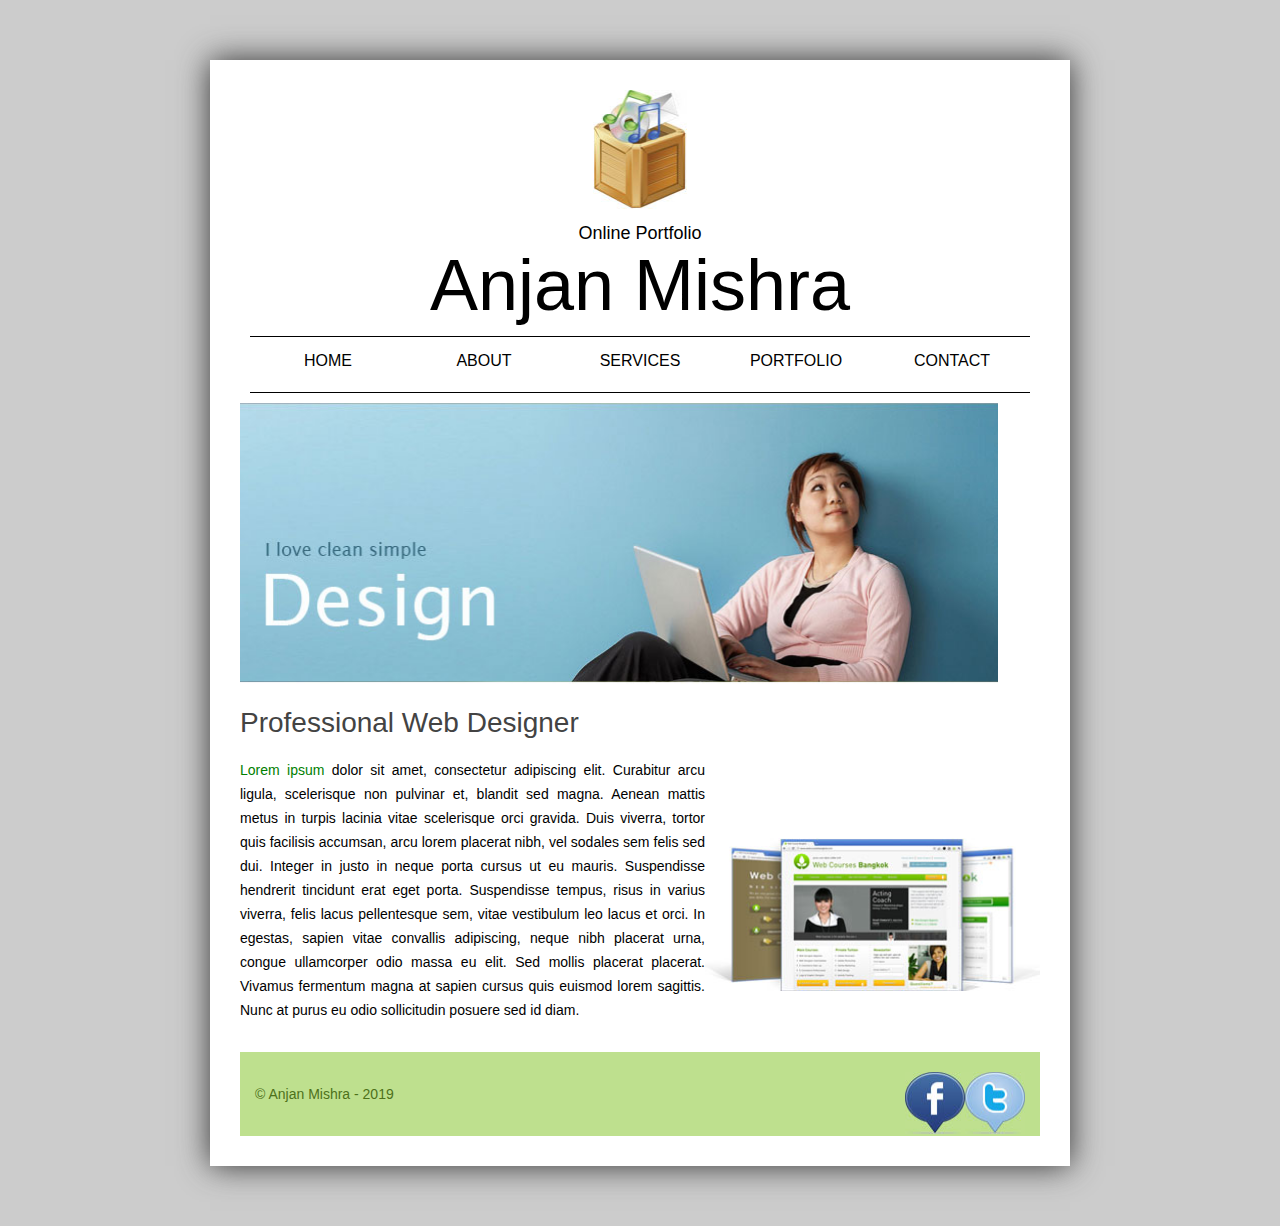
<file: index.html>
<!DOCTYPE html>
<html>
    <head>
        <title>Anjan Mishra - Online Portfolio</title>
        <link rel="stylesheet" href="stylesheet.css" type="text/css">
        <link rel="shortcut icon" type="image/png" href="images/favicon.png">
    </head>
    <body>
        <div id="container" class="shadow">
            <header>
                <img src="images/logo_portfolio.jpg" height="119" width="94" alt="Online Portfolio Logo" />
                <p class="tagline">Online Portfolio</p>
                <p class="title">Anjan Mishra</p>
            </header>
    
            <ul id="nav">
                <li><a href="index.html">HOME</a></li>
                <li><a href="about.html">ABOUT</a></li>
                <li><a href="services.html">SERVICES</a></li>
                <li><a href="portfolio.html">PORTFOLIO</a></li>
                <li><a href="contact.html">CONTACT</a></li>
            </ul>
    
            <section id="content">
                <img src="images/banner-homepage-03.jpg" width="758" height="281" alt="We love simple design" /> 
                <img src="images/websites.jpg" width="335" height="153" alt="Website Examples" class="floatright"/>
                <h1>Professional Web Designer</h1>
                <p> <a href="https://lipsum.com/">Lorem ipsum</a> dolor sit amet, consectetur adipiscing elit. Curabitur arcu ligula, scelerisque non pulvinar et, blandit sed magna. Aenean mattis metus in turpis lacinia vitae scelerisque orci gravida. Duis viverra, tortor quis facilisis accumsan, arcu lorem placerat nibh, vel sodales sem felis sed dui. Integer in justo in neque porta cursus ut eu mauris. Suspendisse hendrerit tincidunt erat eget porta. Suspendisse tempus, risus in varius viverra, felis lacus pellentesque sem, vitae vestibulum leo lacus et orci. In egestas, sapien vitae convallis adipiscing, neque nibh placerat urna, congue ullamcorper odio massa eu elit. Sed mollis placerat placerat. Vivamus fermentum magna at sapien cursus quis euismod lorem sagittis. Nunc at purus eu odio sollicitudin posuere sed id diam.</p>
            </section>
    
            <footer>
                <a href="http://www.twitter.com" target="_blank"> <img src="images/icon-twitter.jpg" width="60" height="62" alt="Twitter" class="floaticon"/> </a>
                <a href="http://www.facebook.com" target="_blank"> <img src="images/icon-facebook.jpg" width="60" height="62" alt="Facebook" class="floaticon"/> </a>
                <p>&copy; Anjan Mishra - 2019</p>
            </footer>
        </div>
    </body>
</html>
</file>
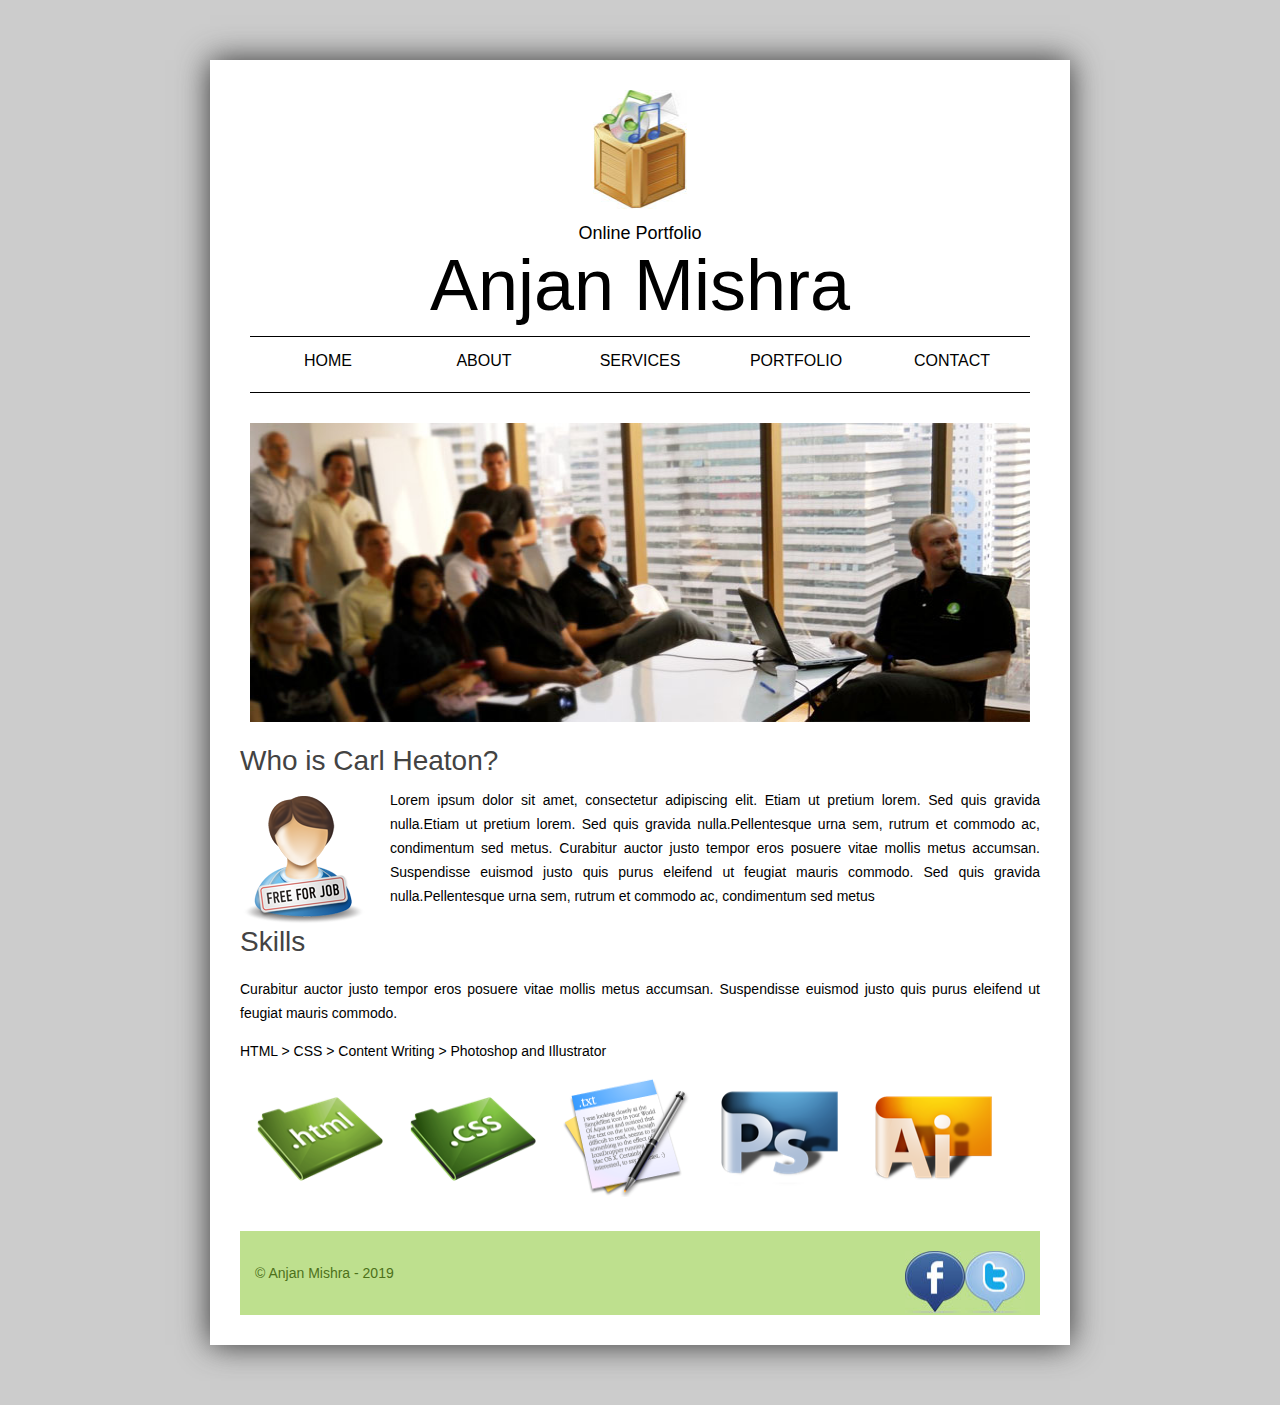
<file: about.html>
<!DOCTYPE html>
<html>
<head>
    <title>Who is Carl Heaton | Web & Graphic Designer - Online Portfolio</title>
    <link rel="stylesheet" type="text/css" media="screen" href="stylesheet.css" />
    <link rel="shortcut icon" type="image/png" href="images/favicon.png">
</head>
<body>

    <div id="container" class="shadow">
            <header>
                    <img src="images/logo_portfolio.jpg" height="119" width="94" alt="Online Portfolio Logo" />
                    <p class="tagline">Online Portfolio</p>
                    <p class="title">Anjan Mishra</p>
            </header>

            <ul id="nav">
                    <li><a href="index.html">HOME</a></li>
                    <li><a href="about.html">ABOUT</a></li>
                    <li><a href="services.html">SERVICES</a></li>
                    <li><a href="portfolio.html">PORTFOLIO</a></li>
                    <li><a href="contact.html">CONTACT</a></li>
            </ul>

            <section id="content">
                <img src="images/banner-about.jpg" style="width: 780px;margin-left: 10px;height: 299px;margin-top: 20px;">
                <h1>Who is Carl Heaton?</h1>
                <img src="images/free_for_job.png">
                <p style="margin-top: -140px;margin-left: 150px;">Lorem ipsum dolor sit amet, consectetur adipiscing elit. Etiam ut pretium lorem. Sed quis gravida nulla.Etiam ut pretium lorem. Sed quis gravida nulla.Pellentesque urna sem, rutrum et commodo ac, condimentum sed metus.  
                     Curabitur auctor justo tempor eros posuere vitae mollis metus accumsan. Suspendisse euismod justo quis purus eleifend ut feugiat mauris commodo. Sed quis gravida nulla.Pellentesque urna sem, rutrum et commodo ac, condimentum sed metus
                </p>

                <h1>Skills</h1>
                <p>Curabitur auctor justo tempor eros posuere vitae mollis metus accumsan. Suspendisse euismod justo quis purus eleifend ut feugiat mauris commodo.</p>
                <p>HTML > CSS > Content Writing > Photoshop and Illustrator</p>
                <img src="images/banner-skills.png" alt="Skills_Banner_Image" style="margin-left: 15px;width: 740px;height: 120px;">
            </section>

            <footer>
                    <a href="http://www.twitter.com" target="_blank"> <img src="images/icon-twitter.jpg" width="60" height="62" alt="Twitter" class="floaticon"/> </a>
                    <a href="http://www.facebook.com" target="_blank"> <img src="images/icon-facebook.jpg" width="60" height="62" alt="Facebook" class="floaticon"/> </a>
                    <p>&copy; Anjan Mishra - 2019</p>
            </footer>

    </div>
    
</body>
</html>
</file>
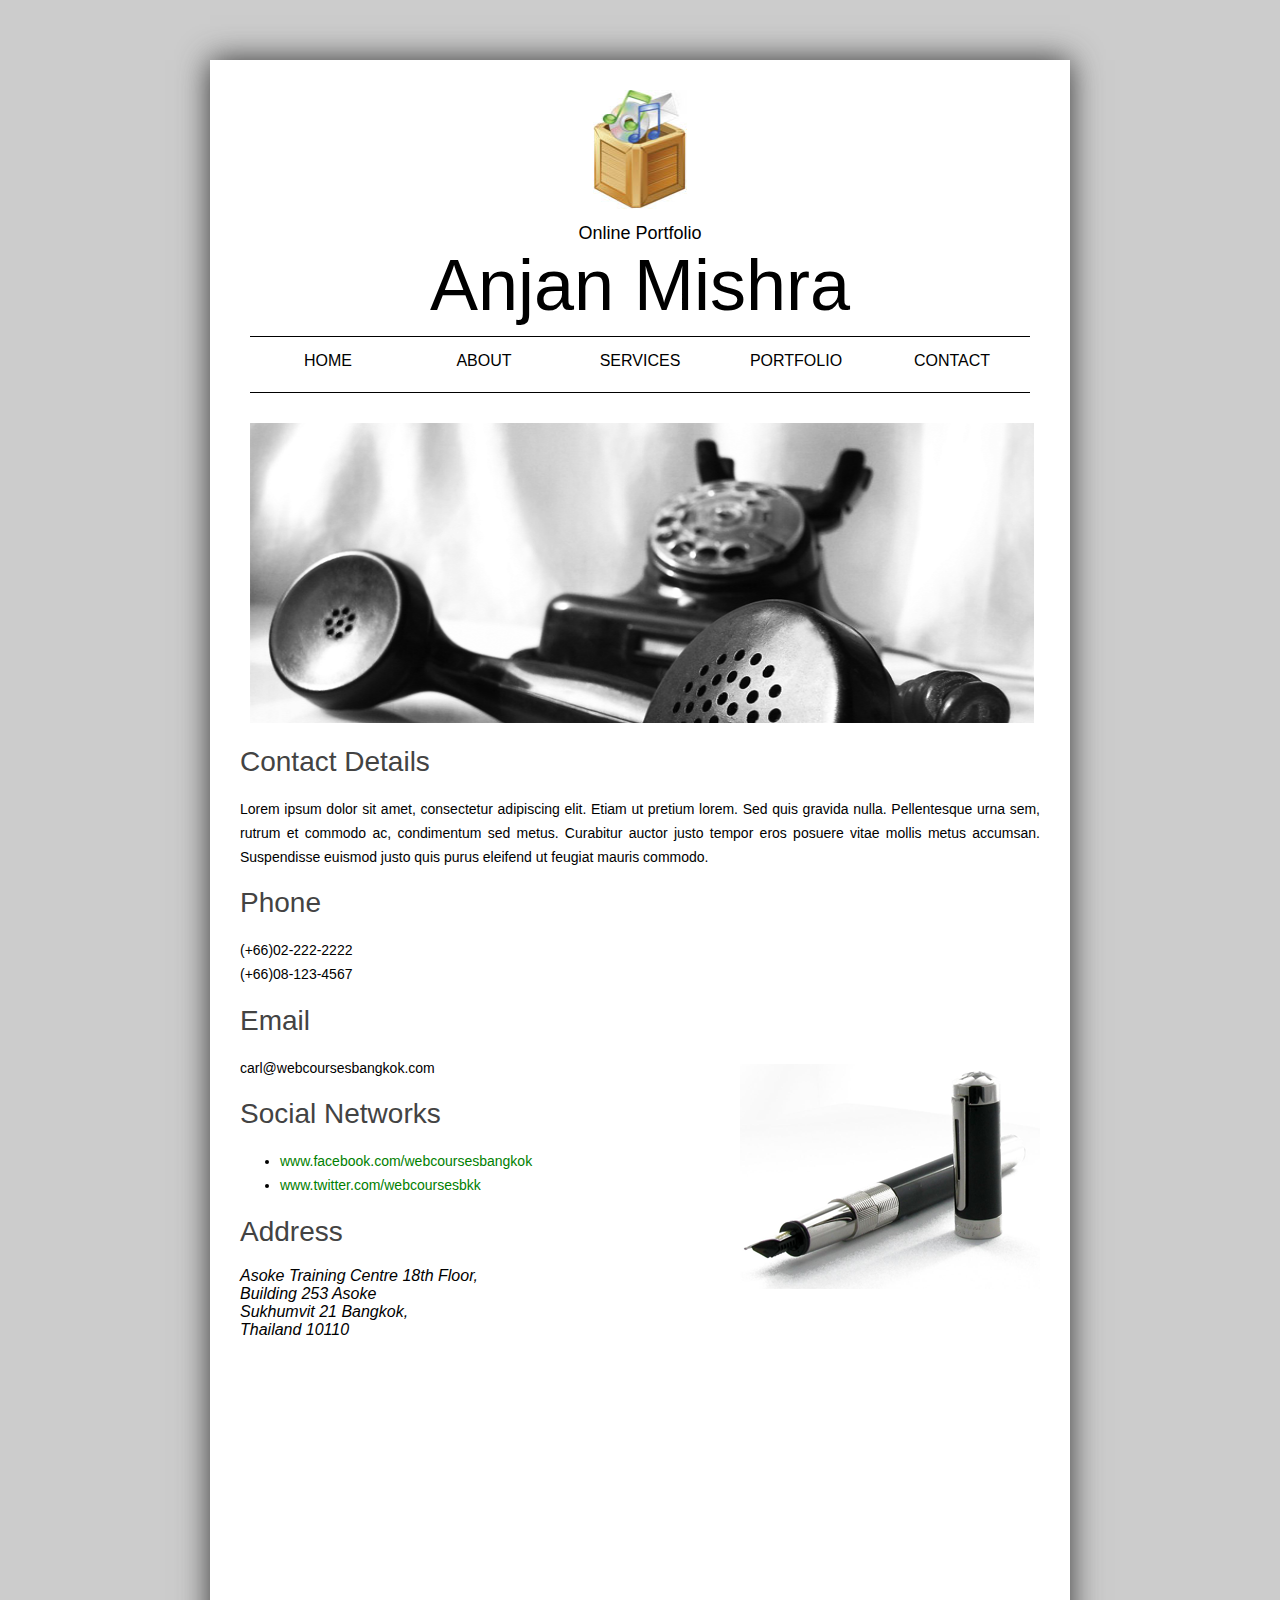
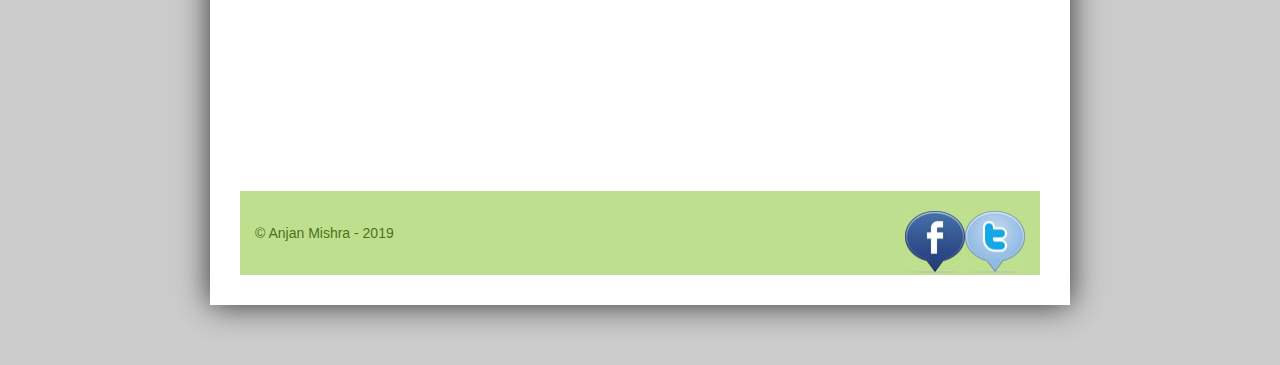
<file: contact.html>
<!DOCTYPE html>
<html>
    <head>
        <title>Get in touch | Contact | Web and Graphic Designer </title>
        <link rel="stylesheet" href="stylesheet.css" type="text/css">
        <link rel="shortcut icon" type="image/png" href="images/favicon.png">
    </head>
    <body>
        <div id="container" class="shadow">
            <header>
                        <img src="images/logo_portfolio.jpg" height="119" width="94" alt="Online Portfolio Logo" />
                        <p class="tagline">Online Portfolio</p>
                        <p class="title">Anjan Mishra</p>
            </header>
            <ul id="nav">
                        <li><a href="index.html">HOME</a></li>
                        <li><a href="about.html">ABOUT</a></li>
                        <li><a href="services.html">SERVICES</a></li>
                        <li><a href="portfolio.html">PORTFOLIO</a></li>
                        <li><a href="contact.html">CONTACT</a></li>
            </ul>

            <img src="images/banner-contact.png" alt="Contact Me" width="98%" height="300px" style="margin-left: 10px;margin-top: 20px;">

            
            <section id="content">
                    <h1>Contact Details</h1>
                    <p>
                            Lorem ipsum dolor sit amet, consectetur adipiscing elit. Etiam ut pretium lorem. Sed quis gravida nulla. Pellentesque urna sem, rutrum et commodo ac, condimentum sed metus. Curabitur auctor justo tempor eros posuere vitae mollis metus accumsan. Suspendisse euismod justo quis purus eleifend ut feugiat mauris commodo.
                    </p>
                    <h1>Phone</h1>
                    <p>
                            (+66)02-222-2222 <br/>
                            (+66)08-123-4567
                    </p>
                    <h1>Email</h1>
                    <p>carl@webcoursesbangkok.com</p>
                    <img src="images/contact-pen.png" alt="ink-pen-image" class="floatright" style="margin-top:-30px">
                    <h1>Social Networks</h1>
                    <ul>
                      <li> <a href="https://www.facebook.com/webcoursesbangkok">www.facebook.com/webcoursesbangkok</a> </li>
                      <li> <a href="www.twitter.com/webcoursesbkk">www.twitter.com/webcoursesbkk</a></li>
                    </ul>
                    <h1>Address</h1>
                    <Address>
                            Asoke Training Centre 18th Floor, <br>
                            Building 253 Asoke   <br>
                            Sukhumvit 21 Bangkok, <br>
                            Thailand 10110
                    </Address>
                    <br>
                    <iframe src="https://www.google.com/maps/embed?pb=!1m18!1m12!1m3!1d3888.997254651108!2d77.64662501435318!3d12.90789771976641!2m3!1f0!2f0!3f0!3m2!1i1024!2i768!4f13.1!3m3!1m2!1s0x3bae149c1a5bbf4b%3A0x6b3a24e4acb3f0b3!2sVaishnav+Mansion!5e0!3m2!1sen!2sin!4v1548583531888" width="800" height="400" frameborder="0" style="border:0" allowfullscreen></iframe>
            </section>
            <footer>
                    <a href="http://www.twitter.com" target="_blank"> <img src="images/icon-twitter.jpg" width="60" height="62" alt="Twitter" class="floaticon"/> </a>
                    <a href="http://www.facebook.com" target="_blank"> <img src="images/icon-facebook.jpg" width="60" height="62" alt="Facebook" class="floaticon"/> </a>
                    <p>&copy; Anjan Mishra - 2019</p>
            </footer>
            
        </div>

    </body>
</html>
</file>
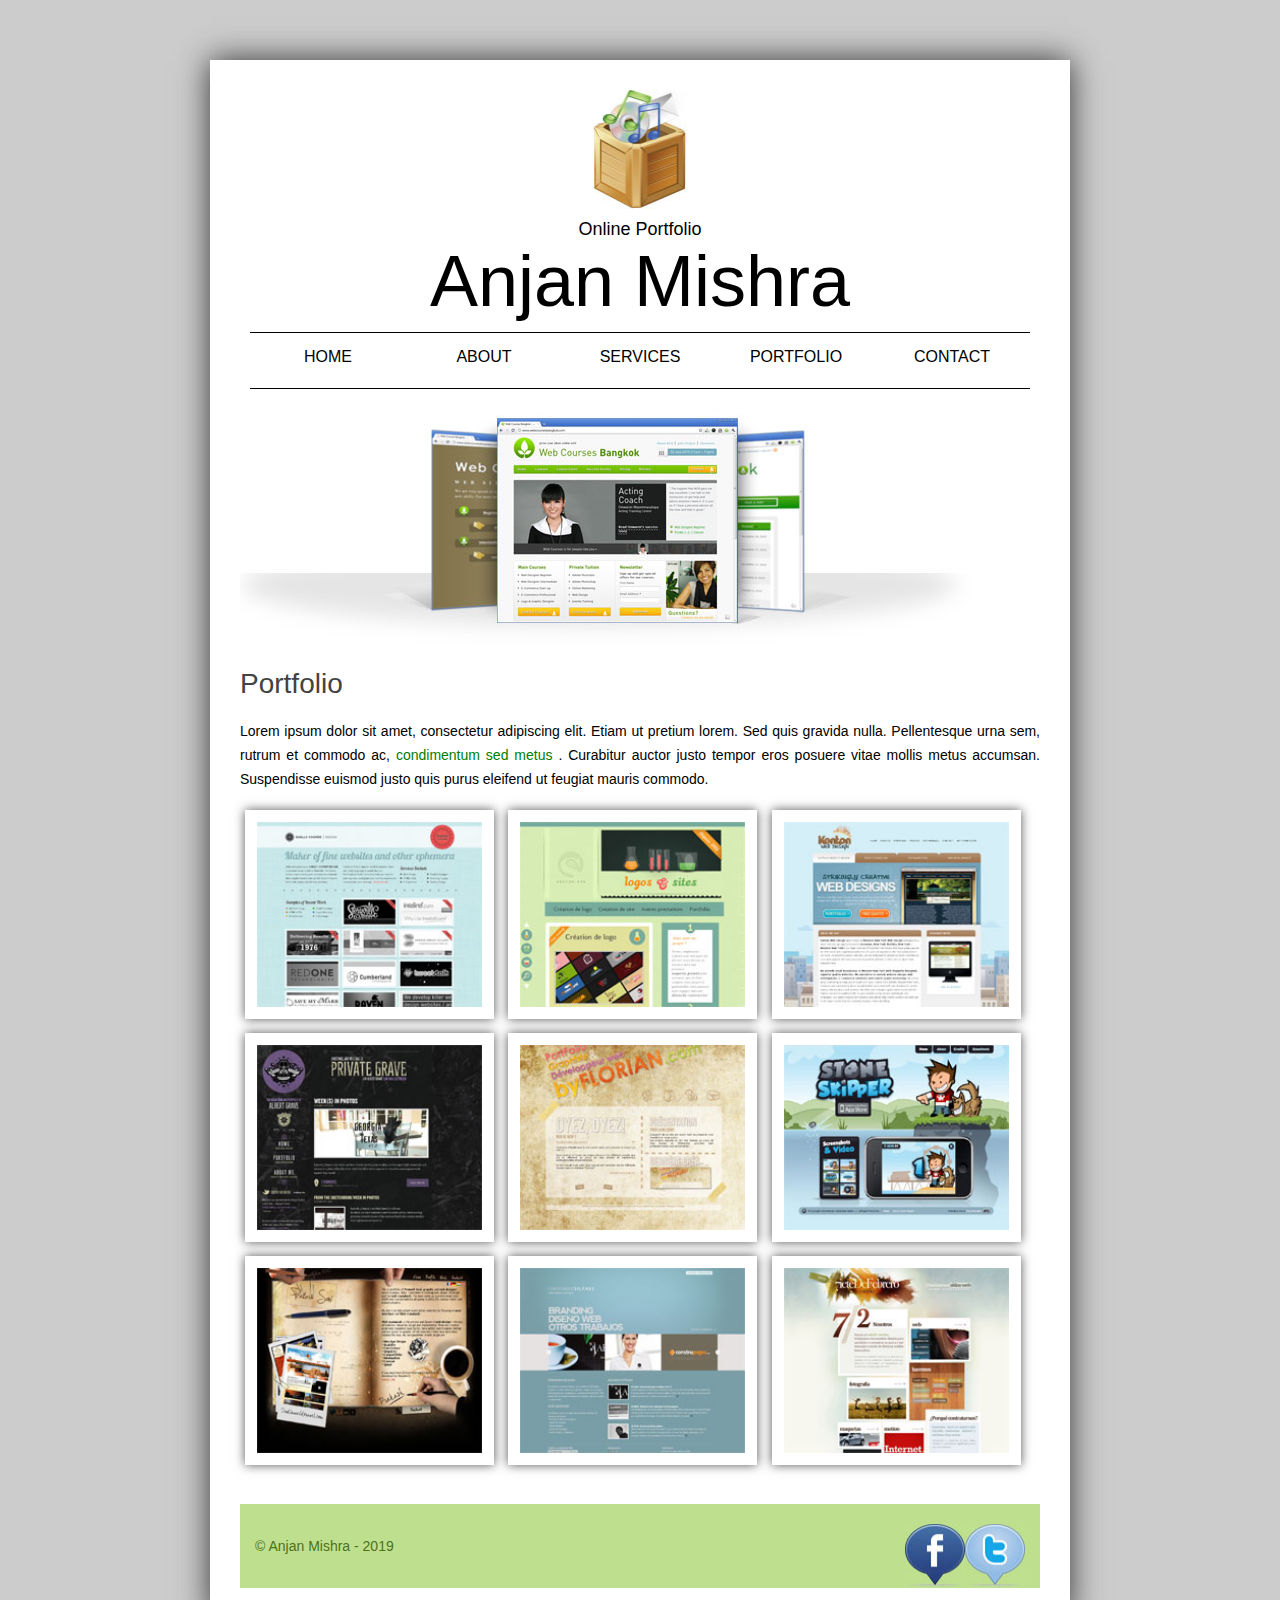
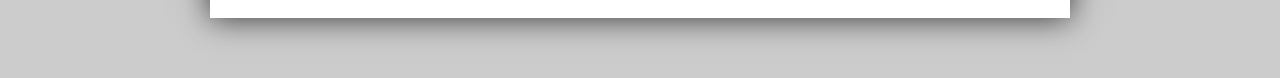
<file: portfolio.html>
<!DOCTYPE <!DOCTYPE html>
<html>
<head>
    <title>Web and Graphic Design Examples | Portfolio | Web and Graphic Designer - Online Portfolio</title>
    <link rel="stylesheet" type="text/css" media="screen" href="stylesheet.css" />
    <link rel="shortcut icon" type="image/png" href="images/favicon.png">
</head>
<body>
    <div id="container" class="shadow">
        <header>
                    <img src="images/logo_portfolio.jpg" height="119" width="94" alt="Online Portfolio Logo" />
                    <p class="tagline">Online Portfolio</p>
                    <p class="title">Anjan Mishra</p>
        </header>
        <ul id="nav">
                <li><a href="index.html">HOME</a></li>
                <li><a href="about.html">ABOUT</a></li>
                <li><a href="services.html">SERVICES</a></li>
                <li><a href="portfolio.html">PORTFOLIO</a></li>
                <li><a href="contact.html">CONTACT</a></li>
        </ul>

        <section id="content">
                <img src="images/banner-portfolio.jpg" width="740" height="250">
                <h1>Portfolio</h1>
                <p>
                    Lorem ipsum dolor sit amet, consectetur adipiscing elit. Etiam ut pretium lorem. Sed quis gravida nulla. Pellentesque urna sem, rutrum et commodo ac, 
                    <a href="#">condimentum sed metus</a>
                    . Curabitur auctor justo tempor eros posuere vitae mollis metus accumsan. Suspendisse euismod justo quis purus eleifend ut feugiat mauris commodo.
                </p>
                <div class="portfolio">
                    <img src="images/portfolio1.jpg" alt="portfolio Item 1" height="185" width="225">
                    <img src="images/portfolio2.jpg" alt="portfolio Item 2" height="185" width="225">
                    <img src="images/portfolio3.jpg" alt="portfolio Item 3" height="185" width="225">
                    <img src="images/portfolio4.jpg" alt="portfolio Item 4" height="185" width="225">
                    <img src="images/portfolio5.jpg" alt="portfolio Item 5" height="185" width="225">
                    <img src="images/portfolio6.jpg" alt="portfolio Item 6" height="185" width="225">
                    <img src="images/portfolio7.jpg" alt="portfolio Item 7" height="185" width="225">
                    <img src="images/portfolio8.jpg" alt="portfolio Item 8" height="185" width="225">
                    <img src="images/portfolio9.jpg" alt="portfolio Item 9" height="185" width="225">
                </div>
        </section>
        <footer>
                <a href="http://www.twitter.com" target="_blank"> <img src="images/icon-twitter.jpg" width="60" height="62" alt="Twitter" class="floaticon"/> </a>
                <a href="http://www.facebook.com" target="_blank"> <img src="images/icon-facebook.jpg" width="60" height="62" alt="Facebook" class="floaticon"/> </a>
                <p>&copy; Anjan Mishra - 2019</p>
        </footer>
    </div>
    
</body>
</html>
</file>
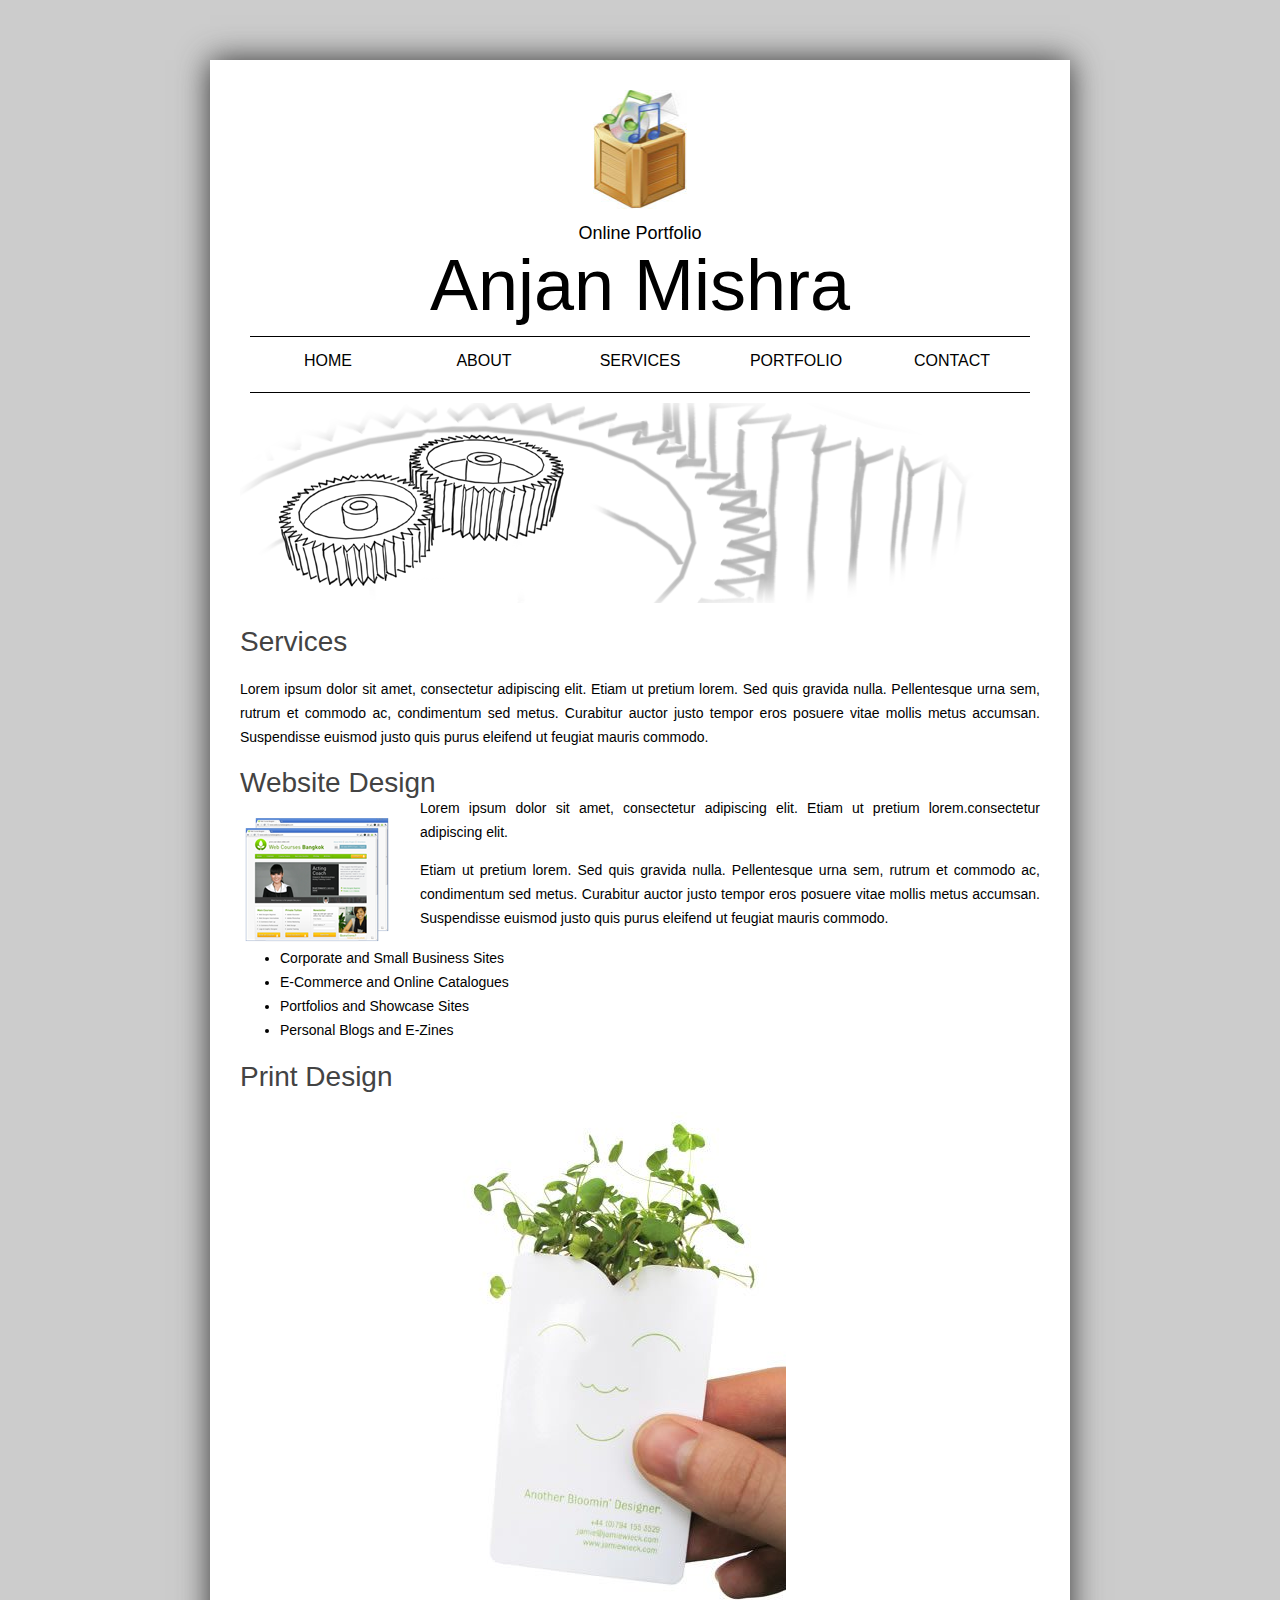
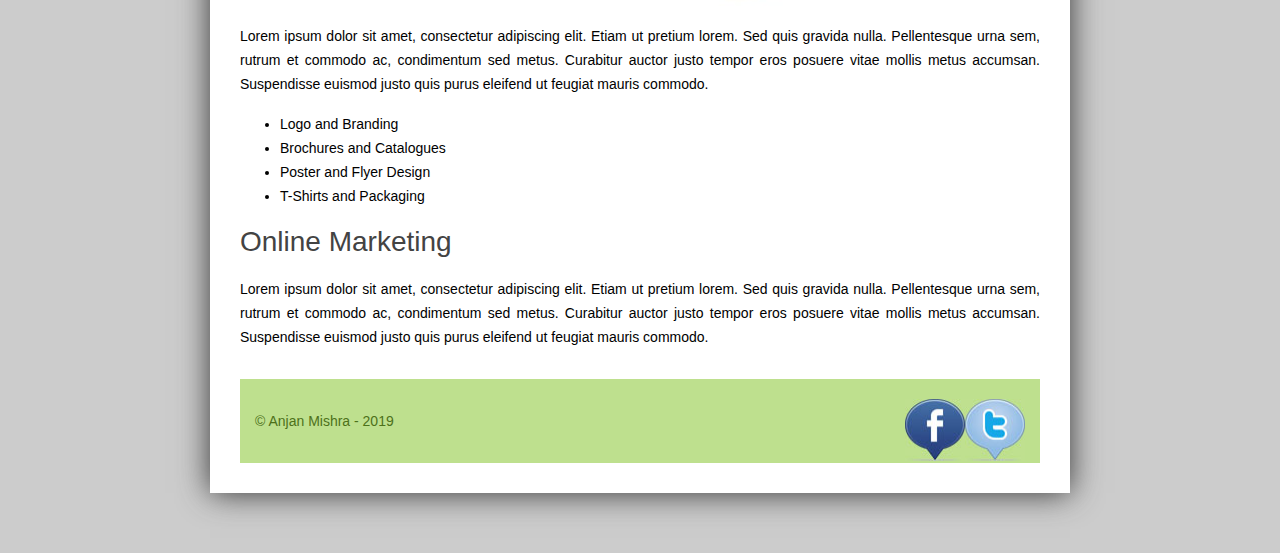
<file: services.html>
<!DOCTYPE html>
<html>
    <head>
        <title>HTML & CSS and Copywriting | Services | Web and Graphic Designer - Online Portfolio</title>
        <link rel="stylesheet" type="text/CSS" href="stylesheet.css">
        <link rel="shortcut icon" type="image/png" href="images/favicon.png">
    </head>
    <body>
        <div id="container" class="shadow">
            <header>
                        <img src="images/logo_portfolio.jpg" height="119" width="94" alt="Online Portfolio Logo" />
                        <p class="tagline">Online Portfolio</p>
                        <p class="title">Anjan Mishra</p>
            </header>
            <ul id="nav">
                    <li><a href="index.html">HOME</a></li>
                    <li><a href="about.html">ABOUT</a></li>
                    <li><a href="services.html">SERVICES</a></li>
                    <li><a href="portfolio.html">PORTFOLIO</a></li>
                    <li><a href="contact.html">CONTACT</a></li>
            </ul>
            <section id="content">
                <img src="images/banner-services.png">
                <h1>Services</h1>
                <p>Lorem ipsum dolor sit amet, consectetur adipiscing elit. Etiam ut pretium lorem. Sed quis gravida nulla. Pellentesque urna sem, rutrum et commodo ac, condimentum sed metus. Curabitur auctor justo tempor eros posuere vitae mollis metus accumsan. Suspendisse euismod justo quis purus eleifend ut feugiat mauris commodo.</p>
                <h1>Website Design</h1>
                <img src="images/website.png">
                <p style="margin-top:-150px; margin-left:180px;">Lorem ipsum dolor sit amet, consectetur adipiscing elit. Etiam ut pretium lorem.consectetur adipiscing elit.</p>
                <p style="margin-left:180px;"> Etiam ut pretium lorem. Sed quis gravida nulla. Pellentesque urna sem, rutrum et commodo ac, condimentum sed metus. Curabitur auctor justo tempor eros posuere vitae mollis metus accumsan. Suspendisse euismod justo quis purus eleifend ut feugiat mauris commodo.</p>
                <ul>
                    <li>Corporate and Small Business Sites</li>
                    <li>E-Commerce and Online Catalogues</li>
                    <li>Portfolios and Showcase Sites</li>
                    <li>Personal Blogs and E-Zines</li>
                </ul>
                <h1>Print Design</h1>
                <img src="images/growing_business_card.jpg" style="margin-left:175px;">
                <p>Lorem ipsum dolor sit amet, consectetur adipiscing elit. Etiam ut pretium lorem. Sed quis gravida nulla. Pellentesque urna sem, rutrum et commodo ac, condimentum sed metus. Curabitur auctor justo tempor eros posuere vitae mollis metus accumsan. Suspendisse euismod justo quis purus eleifend ut feugiat mauris commodo.</p>
                <ul>
                    <li>Logo and Branding</li>
                    <li>Brochures and Catalogues</li>
                    <li>Poster and Flyer Design</li>
                    <li>T-Shirts and Packaging</li>
                </ul>
                <h1>Online Marketing</h1>
                <p>Lorem ipsum dolor sit amet, consectetur adipiscing elit. Etiam ut pretium lorem. Sed quis gravida nulla. Pellentesque urna sem, rutrum et commodo ac, condimentum sed metus. Curabitur auctor justo tempor eros posuere vitae mollis metus accumsan. Suspendisse euismod justo quis purus eleifend ut feugiat mauris commodo.</p>
            </section>
            <footer>
                    <a href="http://www.twitter.com" target="_blank"> <img src="images/icon-twitter.jpg" width="60" height="62" alt="Twitter" class="floaticon"/> </a>
                    <a href="http://www.facebook.com" target="_blank"> <img src="images/icon-facebook.jpg" width="60" height="62" alt="Facebook" class="floaticon"/> </a>
                    <p>&copy; Anjan Mishra - 2019</p>
            </footer>
        </div>

    </body>
</html>
</file>
<file: stylesheet.css>
/* CSS Document */

body{
    background-color:#cccccc;
    font-family:"Lucida Sans Unicode", "Lucida Grande", sans-serif;
}

div#container{           /* NOTE: Remember no space between div#container the way it is written it should be written in the same pattern */
    width:800px;
    padding: 30px;
    margin: 60px auto;
    background-color: white;
}

.shadow{
    -webkit-box-shadow: 0 0 30px 0 #333333;
    box-shadow: 0 0 30px 0 #333333;
}

header{
    text-align: center;
}
    header .tagline{
        font-size: 18px;
        margin: 10px 0 0 0;
    }
    header .title{
        font-size: 72px;
        margin: 0px;
    }

ul#nav{
    border-top: 1px solid black;
    border-bottom: 1px solid black;
    text-align: center;
    margin: 10px 10px 10px 10px;
    padding: 0px;
    height: 55px;
}
    ul#nav li{
        list-style: none;
        display: block;
        float: left;
    }
    ul#nav a{
        text-decoration: none;
        padding: 15px;
        width: 126px;
        display: block;
        color: black;
    }
    ul#nav a:hover{
        background-color: black;
        color: white;
    }
    
section#content p{
        font-size:14px;
        line-height:24px;
        width: auto;
        text-align: justify;
}

section#content a{
    color: green;
    text-decoration: none;
}

section#content a:hover{
    text-decoration: underline;
}

section#content p,
section#content li,
section#content a{
	font-size:14px;
	line-height:24px;
}

section#content h1{
    font-size: 28px;
    color: #434343;
    font-weight: normal;

}

.floatright{
    float: right;
    margin-top: 150px;
}

.floaticon{
    float: right;
}

footer{
    background-color: #bee08e;
    padding: 20px 15px;
    margin-top: 30px;
}
    footer p{
        color: #4d711a;
        font-size: 14px;
    }

h1{
    font-family:"Lucida Sans", Arial, Helvetica, sans-serif;
    font-weight: normal;
}


.portfolio img{
	box-shadow: 0px 0px 10px #555555;
	padding:12px;
	margin:5px;
}
</file>
